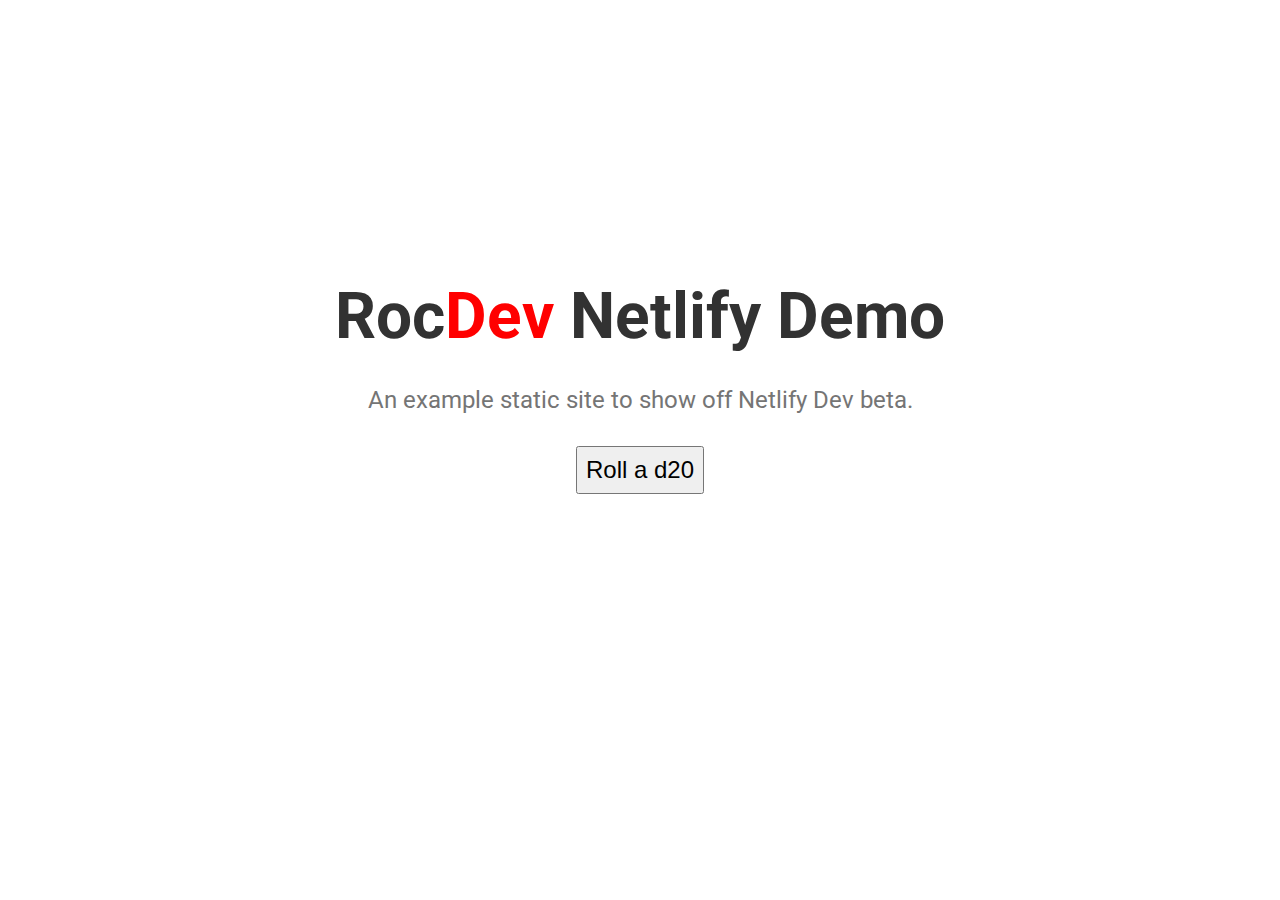
<file: public/index.html>
<!DOCTYPE html>
<html lang="en">

<head>
    <meta charset="UTF-8">
    <meta name="viewport" content="width=device-width, initial-scale=1.0">
    <meta http-equiv="X-UA-Compatible" content="ie=edge">
    <link rel="stylesheet" href="style.css">
    <title>RocDev: Netlify</title>
</head>

<body>
    <main class="wrapper">
        <section class="content">
            <h1>Roc<span class="accent">Dev</span> Netlify Demo</h1>
            <p>An example static site to show off Netlify Dev beta.</p>
            <button id="roll">Roll a d20</button>
            <div id="roll-display" class="die"></div>
        </section>
    </main>
    <script src="./main.js"></script>
</body>

</html>
</file>
<file: public/style.css>
@import url('https://fonts.googleapis.com/css?family=Roboto:400,700&display=swap');

*,
*:before,
*:after {
  box-sizing: inherit;
  margin: 0;
  padding: 0;
}

body {
  box-sizing: border-box;
  font-family: 'Roboto', sans-serif;
  color: rgb(117, 117, 117);
}

.wrapper {
  min-height: 100vh;
  display: flex;
  justify-content: center;
  align-items: center;
}

.content {
  min-width: 50%;
  text-align: center;
  display: flex;
  flex-direction: column;
  align-items: center;
}

.content h1 {
  font-size: 4rem;
  margin-bottom: 2rem;
  color: rgb(50, 50, 50);
}

.content .accent {
  color: rgb(255, 0, 0);
}

.content p {
  margin-bottom: 2rem;
  font-size: 1.5rem;
}

.content button {
  font-size: 1.5rem;
  padding: 0.5rem;
  margin-bottom: 2rem;
}

.content .die {
  display: flex;
  visibility: hidden;
  align-items: center;
  justify-content: center;
  font-size: 3rem;
  color: rgb(255, 255, 255);
  background-color: rgb(50, 50, 50);
  border: none;
  clip-path: polygon(
    50% 0%,
    83% 12%,
    100% 43%,
    94% 78%,
    68% 100%,
    32% 100%,
    6% 78%,
    0% 43%,
    17% 12%
  );
  width: 6rem;
  height: 6rem;
}

.content .reveal {
  visibility: visible;
}

@keyframes rotate-scale-down {
  0% {
    -webkit-transform: scale(1) rotateZ(0);
    transform: scale(1) rotateZ(0);
  }
  50% {
    -webkit-transform: scale(0.5) rotateZ(180deg);
    transform: scale(0.5) rotateZ(180deg);
  }
  100% {
    -webkit-transform: scale(1) rotateZ(360deg);
    transform: scale(1) rotateZ(360deg);
  }
}

.rotate-scale-down {
  -webkit-animation: rotate-scale-down 0.65s linear both;
  animation: rotate-scale-down 0.65s linear both;
}
</file>
